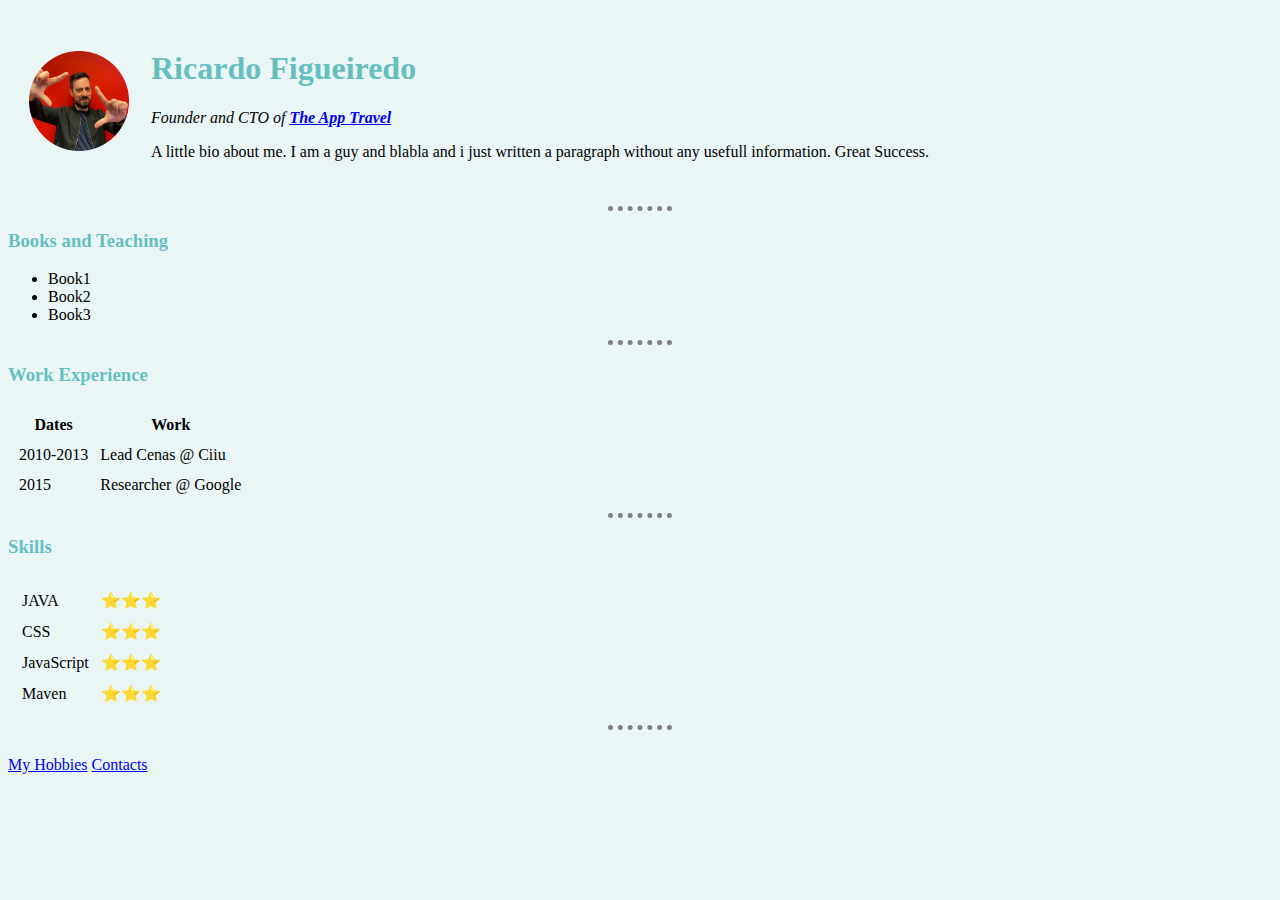
<file: index.html>
<!DOCTYPE html>
<html lang="en" dir="ltr">

<head>
  <meta charset="utf-8">
  <meta name="description" />
  <title>Ricardo's Personal Site</title>
  <link rel="stylesheet" href="css/styles.css">

</head>

<body>
  <table cellspacing="20">
    <tr>
      <td><img src="images/ric_circled.png" alt="picture of Ricardo" width="100"></td>
      <td>
        <h1>Ricardo Figueiredo</h1>
        <p><em>Founder and CTO of <strong><a href="http://www.google.com">The App Travel</a></strong></em></p>
        <p>
          A little bio about me. I am a guy and blabla and i just written a paragraph without any usefull information. Great Success.
        </p>
      </td>
    </tr>
  </table>

  <hr>

  <h3>Books and Teaching</h3>
  <ul>
    <li>Book1</li>
    <li>Book2</li>
    <li>Book3</li>
  </ul>

  <hr>

  <h3>Work Experience</h3>
  <table cellspacing="10">
    <thead>
      <tr>
        <th>Dates</th>
        <th>Work</th>
      </tr>
    </thead>
    <tbody>
      <tr>
        <td>2010-2013</td>
        <td>Lead Cenas @ Ciiu</td>
      </tr>
      <tr>
        <td>2015</td>
        <td>Researcher @ Google</td>
      </tr>
    </tbody>
  </table>

  <hr>

  <h3>Skills</h3>
  <table>
    <tr>
      <td>
        <table cellspacing="10">
          <tr>
            <td>JAVA</td>
            <td>⭐⭐⭐</td>
          </tr>
          <tr>
            <td>CSS</td>
            <td>⭐⭐⭐</td>
          </tr>
          <tr>
            <td>JavaScript</td>
            <td>⭐⭐⭐</td>
          </tr>
          <tr>
            <td>Maven</td>
            <td>⭐⭐⭐</td>
          </tr>
        </table>
      </td>
    </tr>
  </table>

  <hr>

  <br>
  <a href="hobbies.html">My Hobbies</a>
  <a href="contacts.html">Contacts</a>
  <tfoot>
  </tfoot>

</html>
</file>
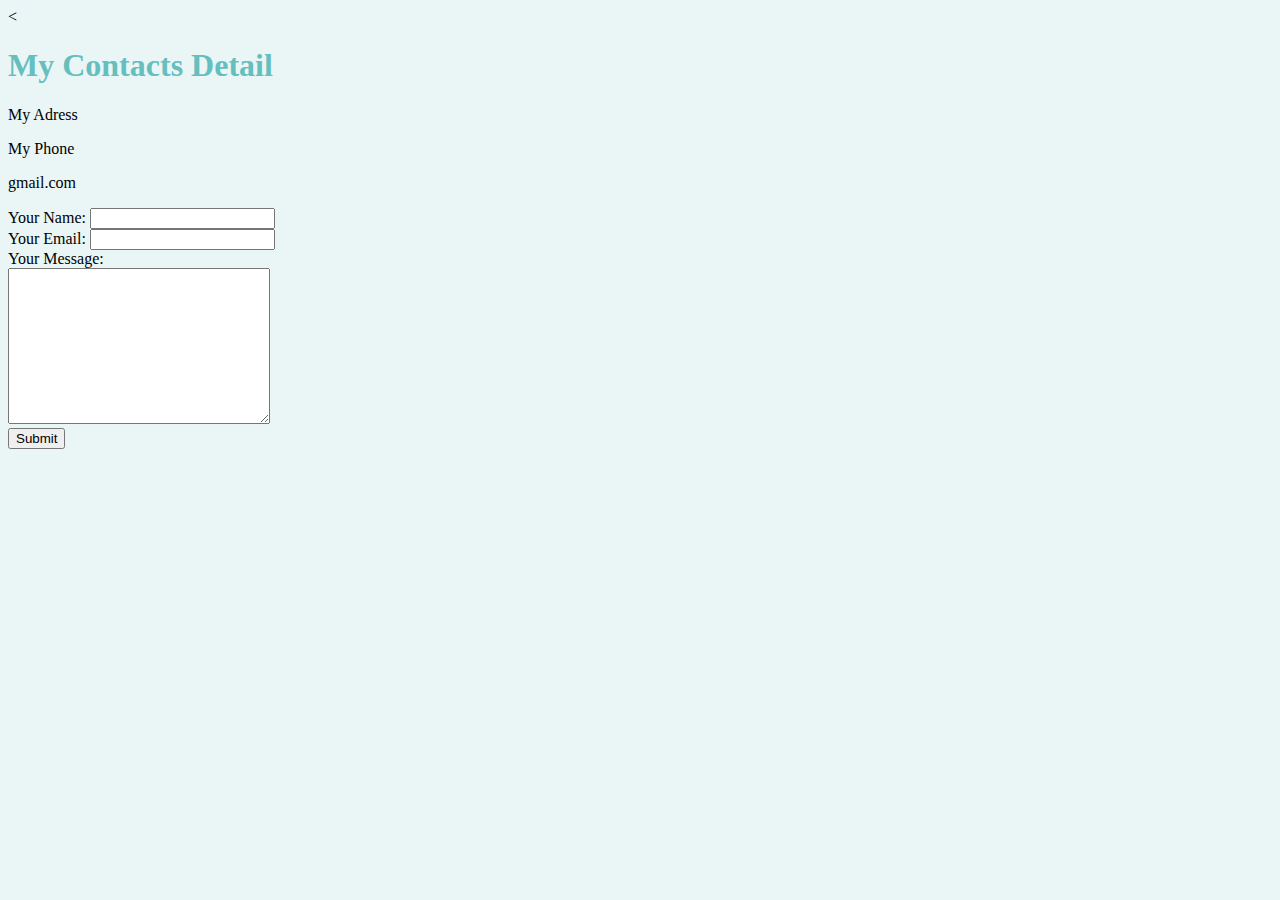
<file: contacts.html>
<!DOCTYPE html>
<html lang="en" dir="ltr">
  <head>
    <meta charset="utf-8">
    <title>Contacts</title>
    <link rel="stylesheet" href="css/styles.css">
  </head>
  <body>
    <<h1>My Contacts Detail</h1>
    <p>My Adress</p>
    <p>My Phone</p>
    <p>gmail.com</p>

    <form action="mailto:bislobo@gmail.com" method="post" enctype="text/plain">
      <label for="">Your Name:</label>
      <input type="text" name="yourName" value=""><br>
      <label>Your Email:</label>
      <input type="email" name="yourEmail" value=""><br>
      <label for="">Your Message:</label><br>
      <textarea name="yourMessage" rows="10" cols="30"></textarea><br>
      <input type="submit" name="">
    </form>
  </body>
</html>
</file>
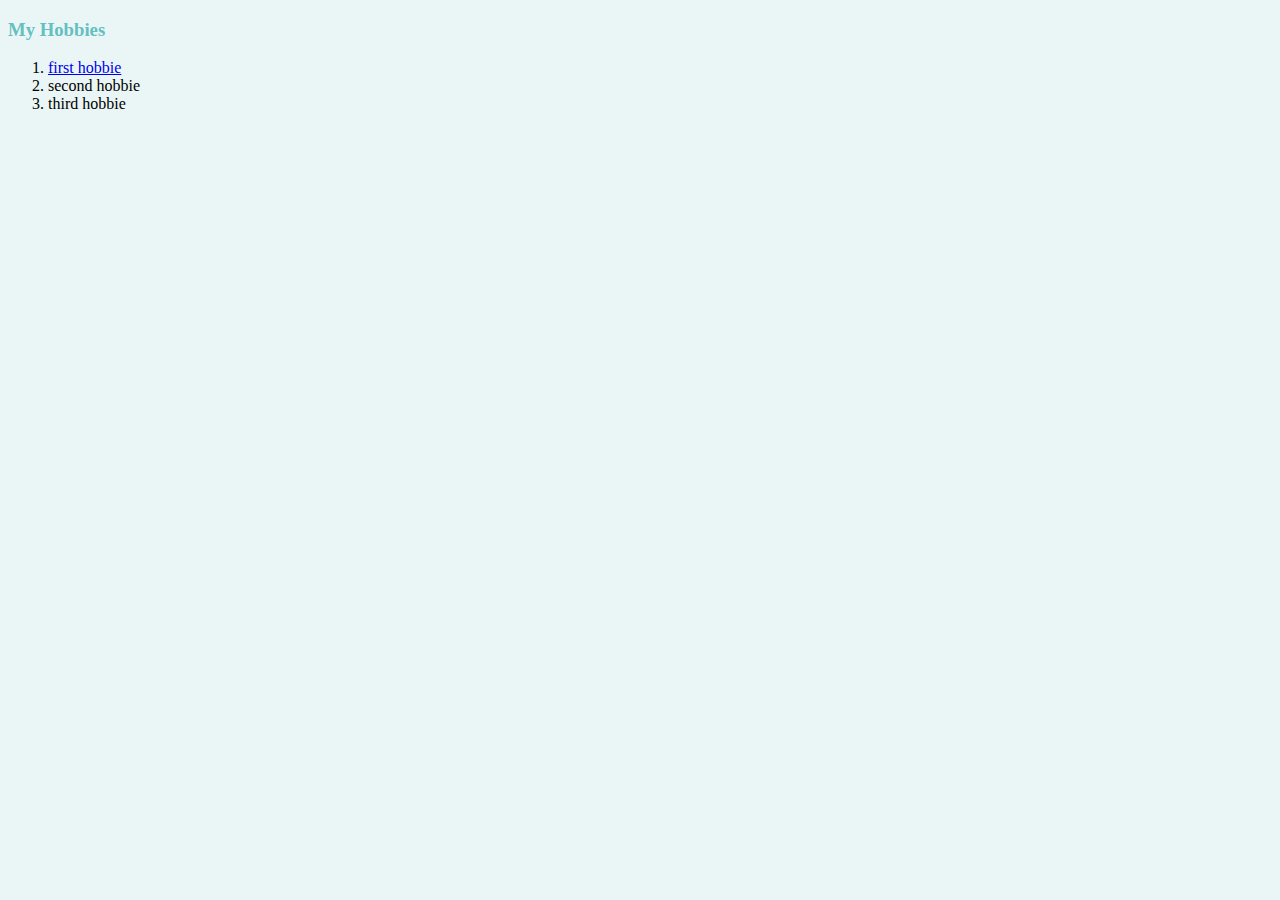
<file: hobbies.html>
<!DOCTYPE html>
<html lang="en" dir="ltr">
  <head>
    <meta charset="utf-8">
    <title>My Hobbies</title>
    <link rel="stylesheet" href="css/styles.css">
  </head>
  <body>
    <h3>My Hobbies</h3>
    <ol>
      <li><a href="http://www.google.com">first hobbie</a></li>
      <li>second hobbie</li>
      <li>third hobbie</li>
    </ol>
  </body>
</html>
</file>
<file: css/styles.css>
body {
    background-color: #EAF6F6;
  }

  h1 {
    color: #66BFBF;
  }

  h3 {
    color: #66BFBF;
  }

  hr {
    border-style: none;
    border-top-style: dotted;
    border-color: grey;
    border-width: 5px;
    width: 5%;
  }
</file>
